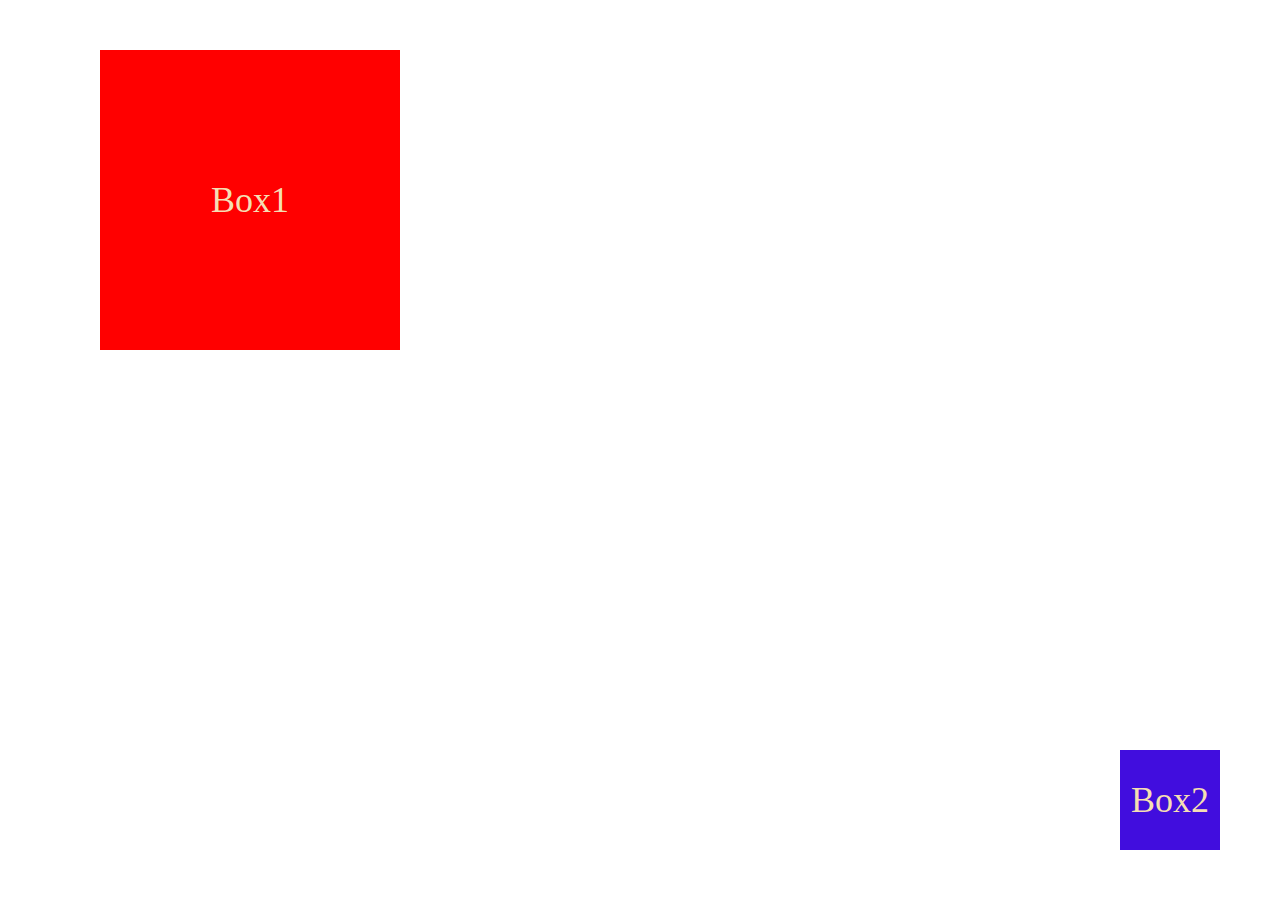
<file: index.html>
<!DOCTYPE html>
<html lang="en">
<head>
    <meta charset="UTF-8">
    <meta name="viewport" content="width=device-width, initial-scale=1.0">
    <link rel="stylesheet" href="css/app.css">
    <title>css</title>
</head>
<body>
    <div class="box1">
        Box1
    </div>
 
   <div class="box2">Box2</div>
    
</body>
</html>
</file>
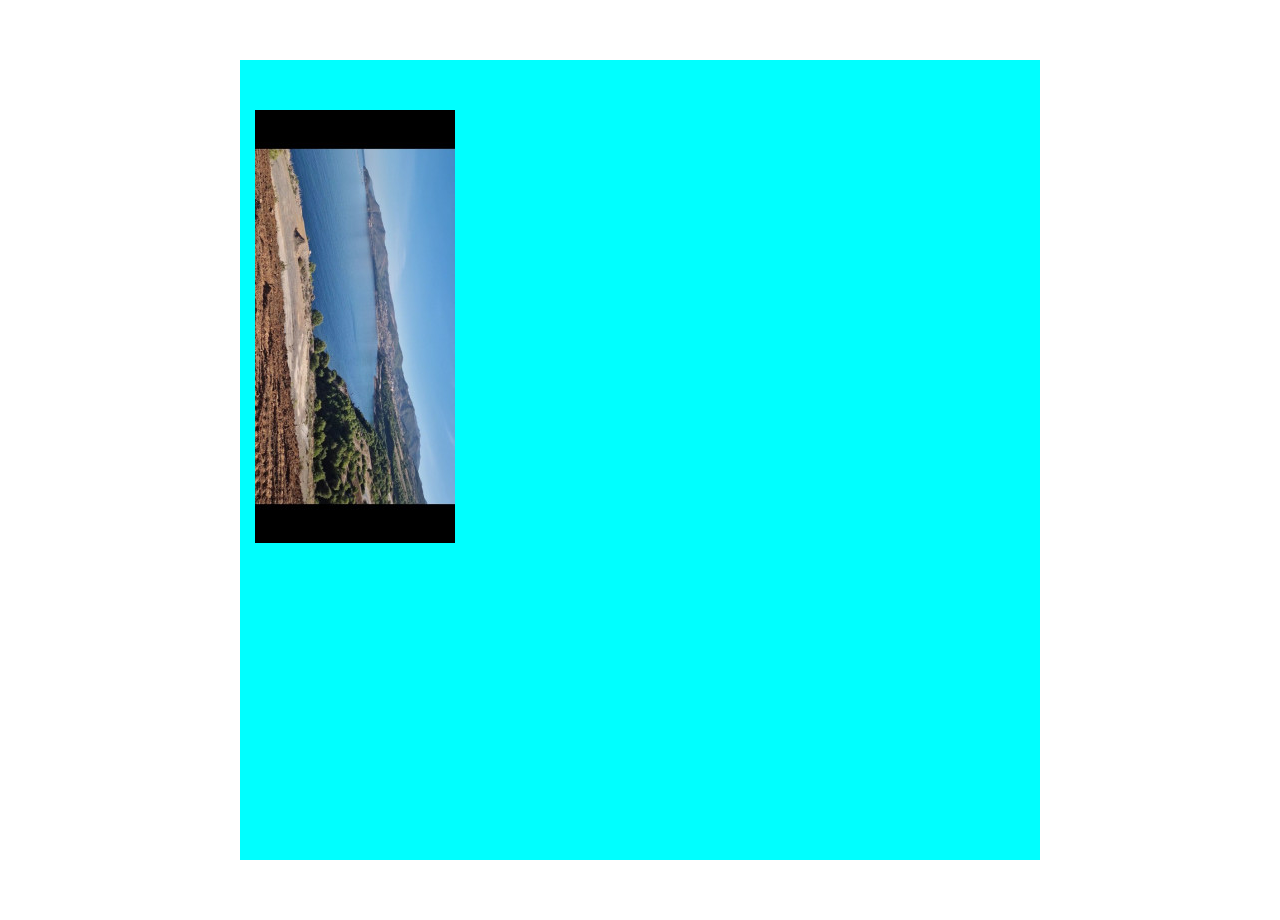
<file: bg.html>
<!DOCTYPE html>
<html lang="en">
<head>
    <meta charset="UTF-8">
    <meta name="viewport" content="width=device-width, initial-scale=1.0">
    <title>BG</title>
    <link rel="stylesheet" href="css/bg.css">
</head>
<body>

    <div class="box">

    </div>
    
</body>
</html>
</file>
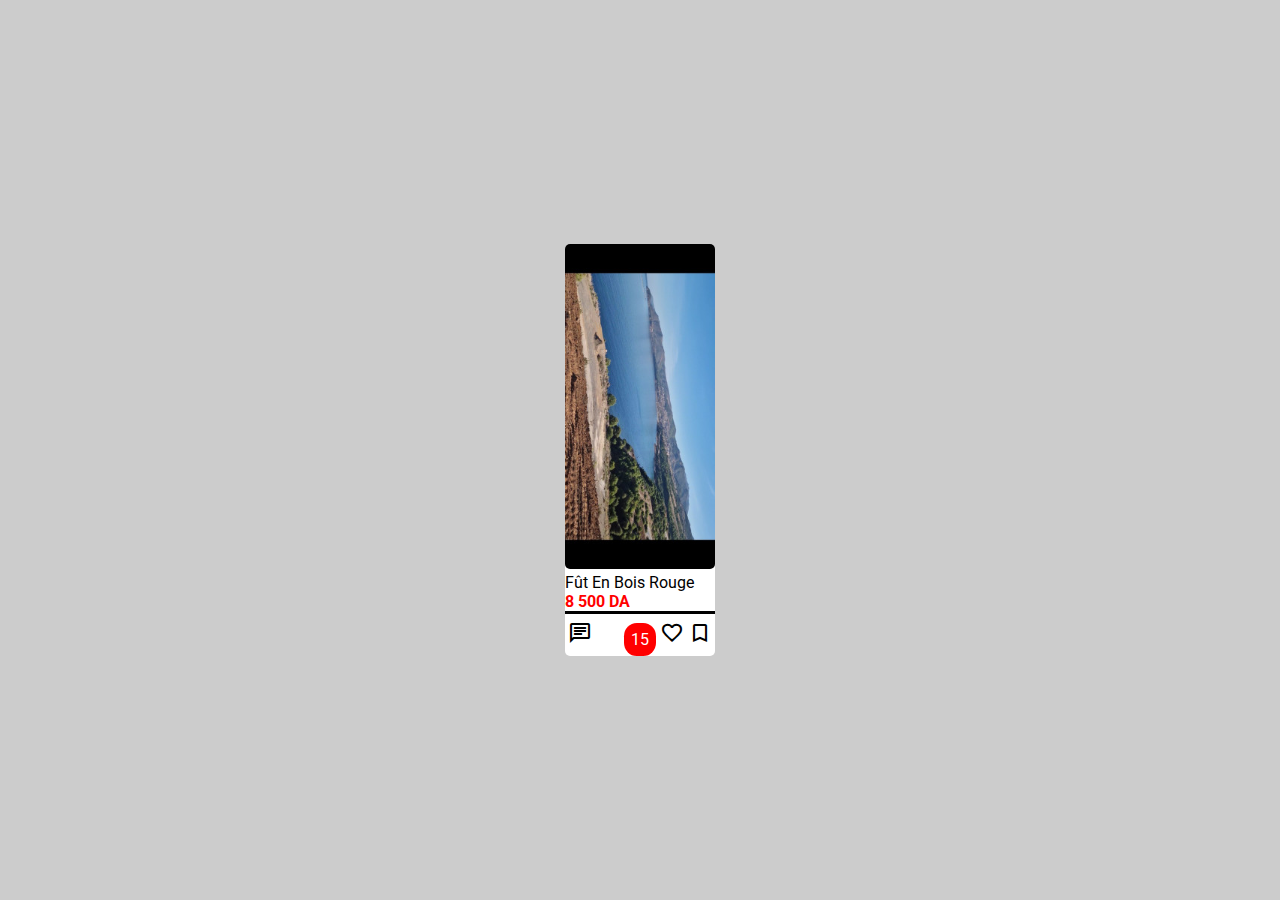
<file: ok.html>
<!DOCTYPE html>
<html>
<head>
	<meta charset="utf-8">
	<meta http-equiv="X-UA-Compatible" content="IE=edge">
	<title></title>
	<link rel="stylesheet" href="https://fonts.googleapis.com/css2?family=Material+Symbols+Outlined:opsz,wght,FILL,GRAD@48,400,0,0" />
	<link rel="stylesheet" href="css/ok.css">
</head>
<body>

<!-- 
	Fût En Bois Rouge
8 500 DA Fixe -->
	<div class="card">
		<img src="images/001.jpg" alt="">
		<p>Fût En Bois Rouge</p>
		<strong>8 500 DA</strong>
		<div class="sp">
			<div class="left">
				<span class="material-symbols-outlined">chat</span>
			</div>
<div class="right">
	<span class="buble">15</span>
	<span class="material-symbols-outlined">favorite</span>
<span class="material-symbols-outlined">bookmark</span>
</div>

		</div>
	</div>
</body>
</html>
</file>
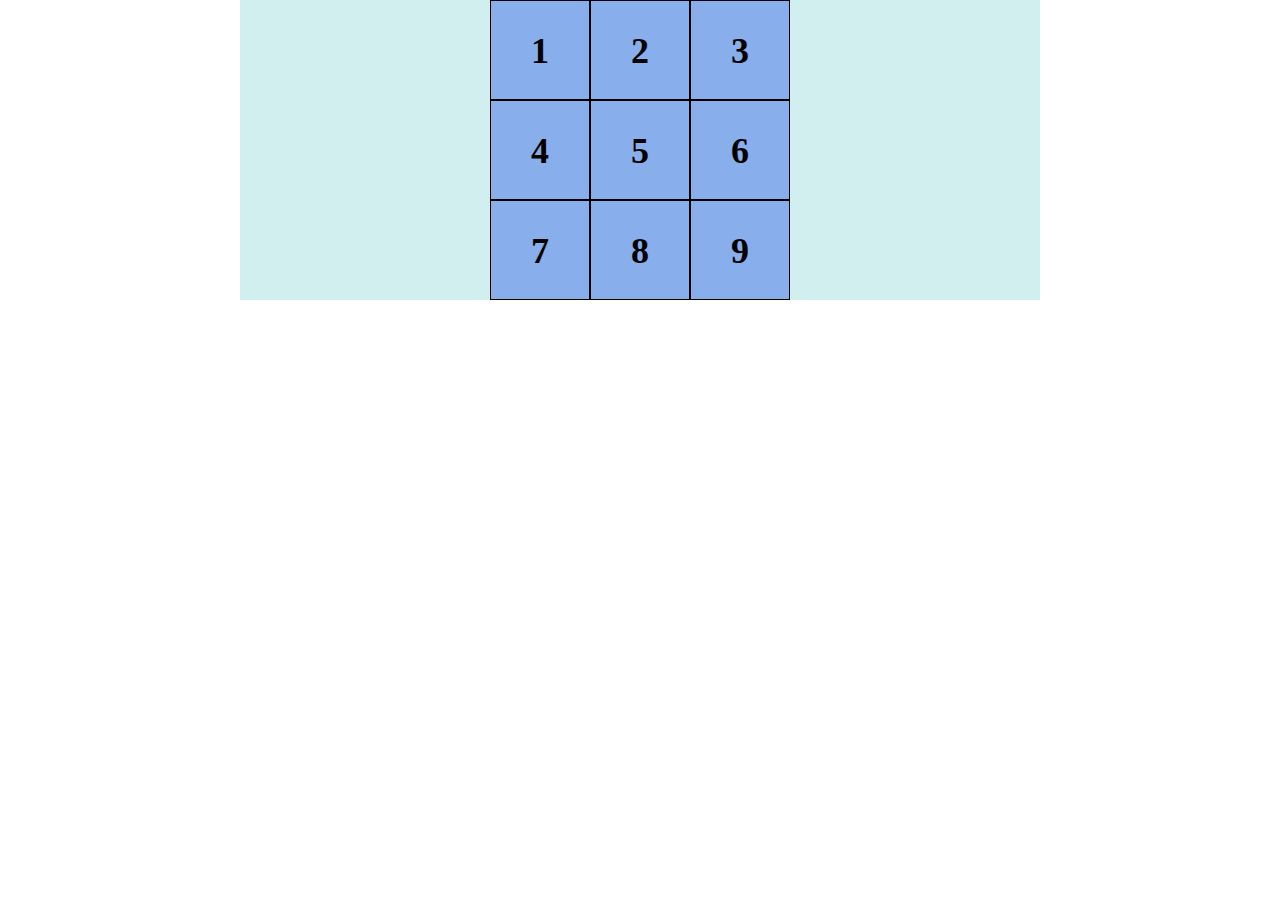
<file: selector.html>
<!DOCTYPE html>
<html lang="en">
<head>
    <meta charset="UTF-8">
    <meta name="viewport" content="width=device-width, initial-scale=1.0">
    <title>Document</title>
    <link rel="stylesheet" href="css/selector.css">
</head>
<body>
    <div class="container">
        <ul>
            <li>1</li>
            <li>2</li>
            <li>3</li>
            <li>4</li>
            <li>5</li>
            <li>6</li>
            <li>7</li>
            <li>8</li>
            <li>9</li>
        </ul>
      
    </div>
    
</body>
</html>
</file>
<file: css/app.css>
*{
    margin: 0;
    padding: 0;
    box-sizing: border-box;
}
.box1,.box2{
    text-align: center;
    font-size: 36px;
    color: wheat;
}

.box1{
   margin-top: 50px;
   margin-left: 100px;
    width: 300px;
    height: 300px;
    background-color: red;
     line-height: 300px; 
    /* position: absolute;
    top:50px;
    right: 50px; */
    position: relative;
    z-index: 2000;
  
 }



.box2{
    width: 100px;
    height: 100px;
    background-color: rgb(65, 13, 222);
    line-height: 100px;
    position: fixed;
    bottom: 50px;
    right: 60px;
    z-index: 2;
    
   
}
</file>
<file: css/bg.css>
*{
    margin: 0;
    padding: 0;
    box-sizing: border-box;
}

.box{
    width: 800px;
    height: 800px;
    margin: 60px auto;
    background-color: aqua;
    background-image: url('../images/001.jpg') ;
    background-repeat: no-repeat;
    /* background-size:  cover; */
    background-position: 15px 50px;
}
</file>
<file: css/ok.css>
@import url('https://fonts.googleapis.com/css2?family=Roboto:ital,wght@0,100;0,300;0,400;0,500;0,700;0,900;1,100;1,300;1,400;1,500;1,700;1,900&display=swap');

*{
	margin: 0;
	padding: 0;
	box-sizing: border-box;
}

body{
	background-color: #ccc;
	display: flex;
	flex-direction: row;
	justify-content: center;
	align-items: center;
	align-content: center;
	height: 100vh;
}


.card{
	width: 150px;
	background-color: #fff;
	/* padding: 5px; */
	border-radius: 5px;
	font-family: 'Roboto', sans-serif;
    
}

.card img{
	width: 100%;
	border-radius: 5px;
}
.card strong{
	color: red;
}

.card .sp{
	display: flex;
	border-top:  3px solid #000;
	justify-content: space-between;
	align-items: center;
	padding: 7px 3px;
}

.buble{
	background-color: red;
	border-radius: 40%;
	padding: 7px;
	color: #fff;
}
</file>
<file: css/selector.css>
*{
    margin: 0;
    padding: 0;
    box-sizing: border-box;
}

.container{
    width: 800px;
    height: auto;
    margin:  auto;
    background-color: rgb(210, 239, 239);
}

ul{
width: 300px;
height: 300px;
margin: auto;
background-color: rgb(136, 174, 236);
list-style: none;

}

li{
    float: left;
    text-align: center;
    line-height: 100px;
    font-size: 36px;
    font-weight: bold;
    width: 100px;
    height: 100px;
    border: 1px solid #000;
}

/* li:first-child{
    background-color: darkmagenta;
}

li:last-child{
    background-color: rgb(173, 232, 36);
}


li:nth-child(2n){
    background-color: #3507ec;
}


li:nth-child(5){
    background-color: #95440b;
} */


/* li:nth-child(2n+1){
    background-color: #3507ec;
} */
</file>
